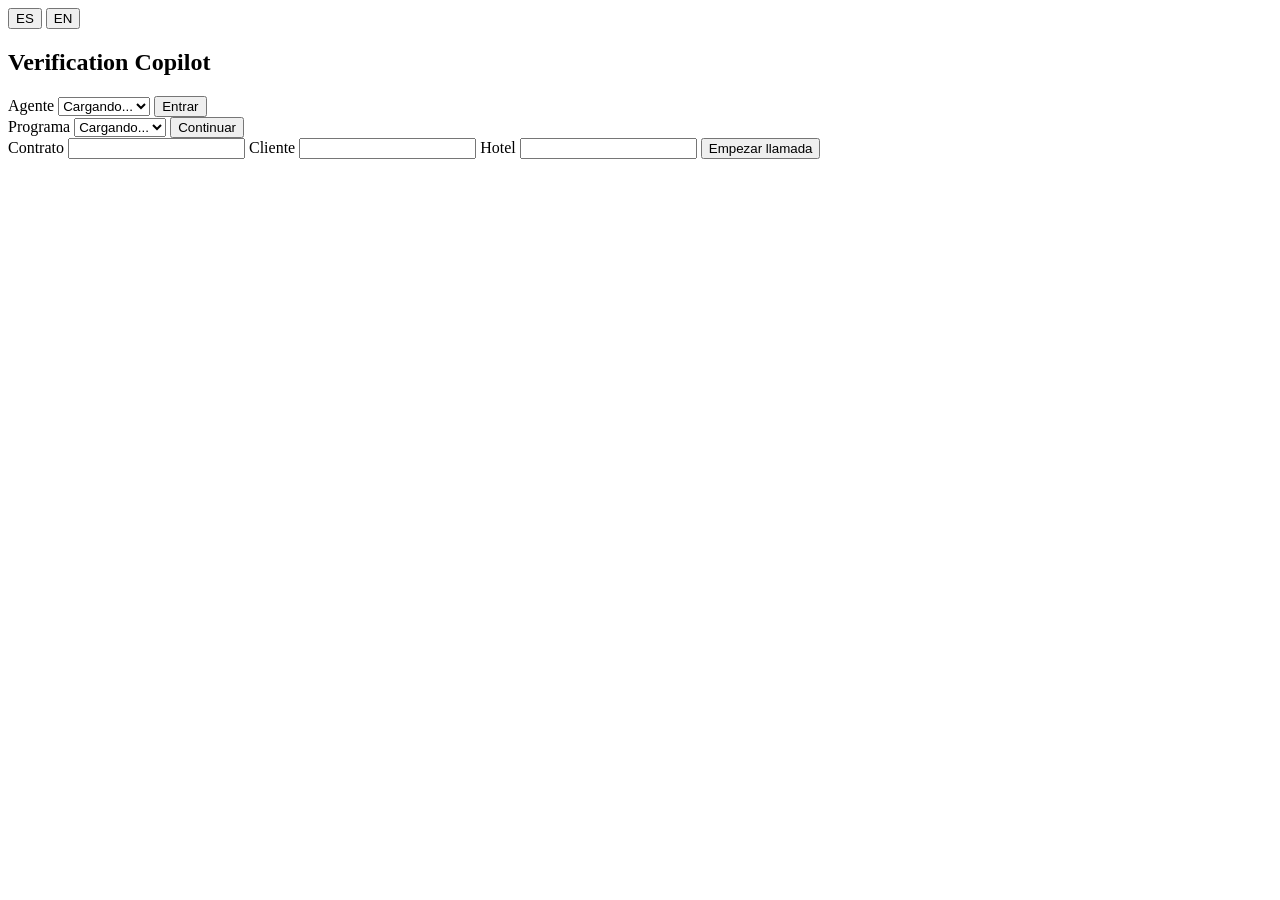
<file: Index.html>
<!DOCTYPE html>
<html>
<head>
  <base target="_top">
  <meta charset="utf-8">
  <?!= include('Stylesheet'); ?>
  <script>
    // URL real de este Web App (la misma que aparece en la barra de direcciones
    // del navegador: .../exec o .../dev segun como se este probando), resuelta
    // en el SERVIDOR con ScriptApp.getService().getUrl() -- ver reiniciar() en
    // JavaScript.html para el motivo (top.location.href no se puede LEER desde
    // este iframe porque es de otro origen, asi que no se puede reconstruir
    // esa URL desde el cliente).
    window.WEBAPP_URL = <?!= JSON.stringify(ScriptApp.getService().getUrl() || '') ?>;
  </script>
</head>
<body>

  <!-- Pantalla de inicio en 3 pasos: Agente -> Programa -> Datos del caso.
       Agente/Programa/Contrato/Cliente son obligatorios (cada uno bloquea
       el avance a su propio paso); Hotel es el unico campo opcional y solo
       alimenta el panel "Tips del hotel". -->
  <div id="lock-screen" class="lock-screen">
    <div class="lock-card">
      <div class="lock-idioma">
        <button class="btn-mini" id="btn-idioma-es-lock" onclick="cambiarIdioma('ES')">ES</button>
        <button class="btn-mini" id="btn-idioma-en-lock" onclick="cambiarIdioma('EN')">EN</button>
      </div>
      <h2>Verification Copilot</h2>

      <div class="lock-paso activo" id="lock-paso-1">
        <label data-i18n="labelAgente">Agente</label>
        <select id="sel-agente"><option value="">Cargando...</option></select>
        <button onclick="avanzarPaso1()" data-i18n="btnEntrar">Entrar</button>
      </div>

      <div class="lock-paso" id="lock-paso-2">
        <label data-i18n="labelPrograma">Programa</label>
        <select id="sel-programa"><option value="">Cargando...</option></select>
        <button onclick="avanzarPaso2()" data-i18n="btnContinuar">Continuar</button>
      </div>

      <div class="lock-paso" id="lock-paso-3">
        <label data-i18n="labelContrato">Contrato</label>
        <input id="lock-contrato" type="text" data-i18n-placeholder="placeholderContrato">
        <label data-i18n="labelCliente">Cliente</label>
        <input id="lock-cliente" type="text" data-i18n-placeholder="placeholderCliente">
        <label data-i18n="labelHotel">Hotel</label>
        <input id="lock-hotel" type="text" data-i18n-placeholder="placeholderHotel">
        <button id="btn-iniciar" onclick="iniciar()" data-i18n="btnEmpezarLlamada">Empezar llamada</button>
      </div>
    </div>
  </div>

  <!-- App principal -->
  <div id="app" class="app" style="display:none;">

    <header class="topbar">
      <div class="topbar-field"><span class="tb-label" data-i18n="labelAgente">Agente</span><span id="tb-agente">--</span></div>
      <div class="topbar-field"><span class="tb-label" data-i18n="labelPrograma">Programa</span><span id="tb-programa">--</span></div>
      <div class="topbar-field"><span class="tb-label" data-i18n="labelContrato">Contrato</span>
        <input id="tb-contrato" type="text" data-i18n-placeholder="placeholderContratoTopbar" oninput="onContratoChange(this.value)">
        <button class="btn-mini" onclick="buscarHistorico()" data-i18n="btnBuscar">Buscar</button>
      </div>
      <div class="topbar-field"><span class="tb-label" data-i18n="labelCliente">Cliente</span>
        <input id="tb-cliente" type="text" oninput="onVariableChange('CLIENT_NAME', this.value)">
      </div>
      <div class="topbar-field"><span title="Duración de la llamada">⏱</span><span id="tb-duracion" class="tb-duracion">00:00</span></div>
      <div class="topbar-field tb-progreso-mini" id="tb-progreso-mini">
        <div class="tb-progreso-barra-wrap"><div class="tb-progreso-barra" id="tb-progreso-barra" style="width:0%"></div></div>
        <span id="tb-progreso-texto">0%</span>
      </div>
      <div class="topbar-field">
        <button class="btn-mini" id="btn-idioma-es" onclick="cambiarIdioma('ES')">ES</button>
        <button class="btn-mini" id="btn-idioma-en" onclick="cambiarIdioma('EN')">EN</button>
      </div>
      <button class="btn-mini btn-danger" onclick="reiniciar()" data-i18n="btnReiniciar">Reiniciar</button>
    </header>

    <div class="body-grid">
      <aside class="sidebar" id="sidebar"></aside>
      <main class="content" id="content"></main>
      <aside class="right-panel" id="right-panel"></aside>
    </div>
  </div>

  <?!= include('JavaScript'); ?>
</body>
</html>
</file>
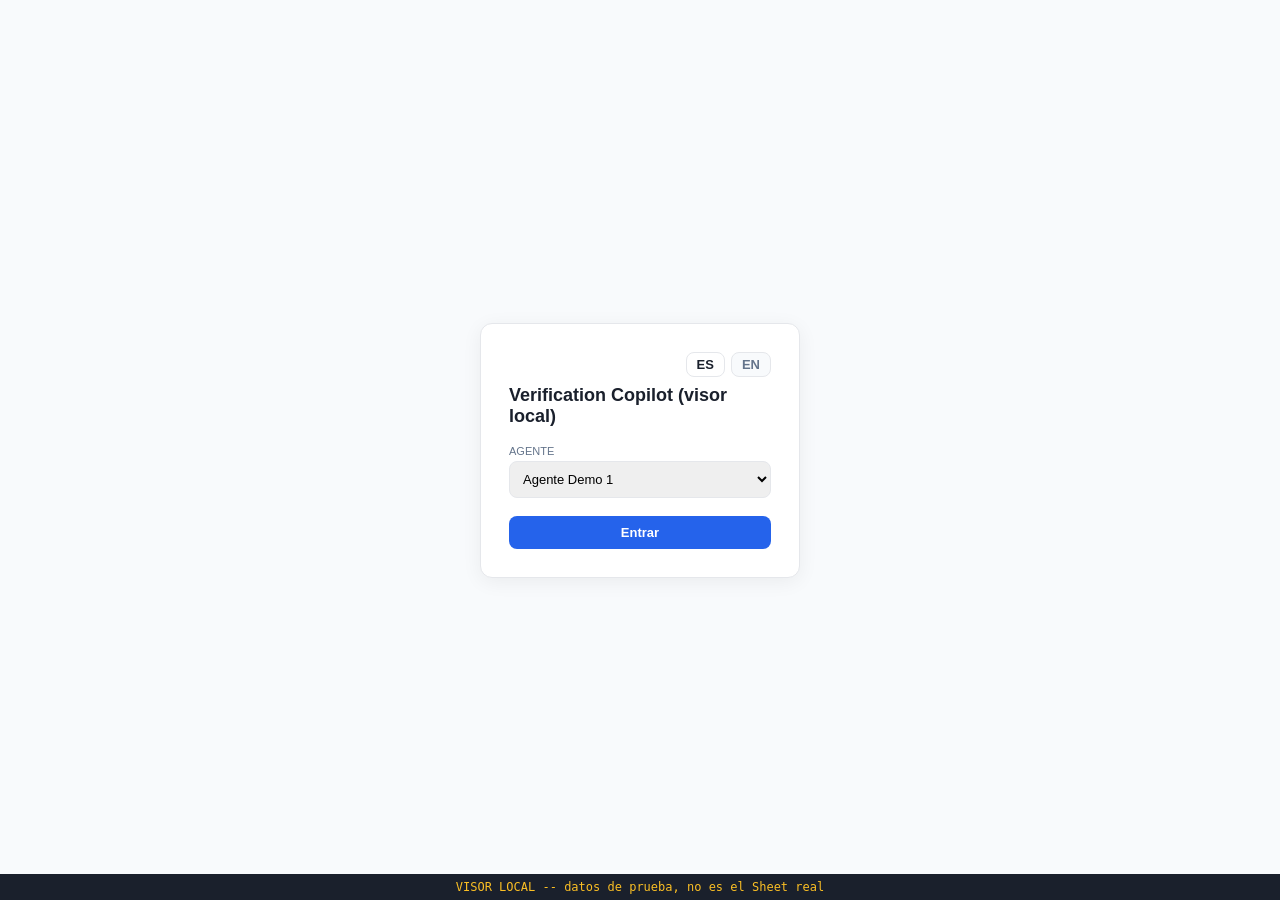
<file: preview/index.html>
<!DOCTYPE html>
<html>
<head>
  <meta charset="utf-8">
  <title>ESA-VLO -- Visor local (sin Apps Script)</title>
  <!--
    Visor de prueba local. NO forma parte del proyecto de Apps Script
    (Apps Script ignora cualquier carpeta llamada "preview"). Sirve para
    probar cambios de JavaScript.html/Stylesheet.html en un navegador
    normal, sin copiar nada al editor y sin tocar el Sheet real.

    Como usarlo:
      1. Desde la raiz del repo: python3 -m http.server 8000
         (tiene que ser server; abrir el archivo directo con file:// no
         funciona porque el navegador bloquea el fetch() de abajo)
      2. Abrir http://localhost:8000/preview/ en el navegador.
      3. Editar JavaScript.html o Stylesheet.html y recargar la pagina --
         este visor los lee en vivo, no hay build ni copia de por medio.

    Los datos que ves aqui (agentes, preguntas, reglas) son de PRUEBA,
    inventados en mock-data.js -- no es el guion real de ningun programa.
    Esto prueba la mecanica de la app (flujo, panel fijo, progreso,
    Checkpoint, Mostrar_Si); la validacion final siempre es contra el
    Sheet real desde Apps Script.
  -->
  <style id="estilos-reales"><!-- se llena en vivo desde Stylesheet.html --></style>
  <style>
    .aviso-preview { position:fixed; bottom:0; left:0; right:0; background:#1a202c; color:#fbbf24; font:12px monospace; padding:6px 14px; z-index:9999; text-align:center; }
  </style>
</head>
<body>

  <div id="lock-screen" class="lock-screen">
    <div class="lock-card">
      <div class="lock-idioma">
        <button class="btn-mini" id="btn-idioma-es-lock" onclick="cambiarIdioma('ES')">ES</button>
        <button class="btn-mini" id="btn-idioma-en-lock" onclick="cambiarIdioma('EN')">EN</button>
      </div>
      <h2>Verification Copilot (visor local)</h2>

      <div class="lock-paso activo" id="lock-paso-1">
        <label data-i18n="labelAgente">Agente</label>
        <select id="sel-agente"><option value="">Cargando...</option></select>
        <button onclick="avanzarPaso1()" data-i18n="btnEntrar">Entrar</button>
      </div>

      <div class="lock-paso" id="lock-paso-2">
        <label data-i18n="labelPrograma">Programa</label>
        <select id="sel-programa"><option value="">Cargando...</option></select>
        <button onclick="avanzarPaso2()" data-i18n="btnContinuar">Continuar</button>
      </div>

      <div class="lock-paso" id="lock-paso-3">
        <label data-i18n="labelContrato">Contrato</label>
        <input id="lock-contrato" type="text" data-i18n-placeholder="placeholderContrato" value="DEMO-0001">
        <label data-i18n="labelCliente">Cliente</label>
        <input id="lock-cliente" type="text" data-i18n-placeholder="placeholderCliente" value="Cliente de Prueba">
        <label data-i18n="labelHotel">Hotel</label>
        <input id="lock-hotel" type="text" data-i18n-placeholder="placeholderHotel">
        <button id="btn-iniciar" onclick="iniciar()" data-i18n="btnEmpezarLlamada">Empezar llamada</button>
      </div>
    </div>
  </div>

  <div id="app" class="app" style="display:none;">
    <header class="topbar">
      <div class="topbar-field"><span class="tb-label" data-i18n="labelAgente">Agente</span><span id="tb-agente">--</span></div>
      <div class="topbar-field"><span class="tb-label" data-i18n="labelPrograma">Programa</span><span id="tb-programa">--</span></div>
      <div class="topbar-field"><span class="tb-label" data-i18n="labelContrato">Contrato</span>
        <input id="tb-contrato" type="text" data-i18n-placeholder="placeholderContratoTopbar" oninput="onContratoChange(this.value)">
        <button class="btn-mini" onclick="buscarHistorico()" data-i18n="btnBuscar">Buscar</button>
      </div>
      <div class="topbar-field"><span class="tb-label" data-i18n="labelCliente">Cliente</span>
        <input id="tb-cliente" type="text" oninput="onVariableChange('CLIENT_NAME', this.value)">
      </div>
      <div class="topbar-field"><span title="Duración de la llamada">⏱</span><span id="tb-duracion" class="tb-duracion">00:00</span></div>
      <div class="topbar-field tb-progreso-mini" id="tb-progreso-mini">
        <div class="tb-progreso-barra-wrap"><div class="tb-progreso-barra" id="tb-progreso-barra" style="width:0%"></div></div>
        <span id="tb-progreso-texto">0%</span>
      </div>
      <div class="topbar-field">
        <button class="btn-mini" id="btn-idioma-es" onclick="cambiarIdioma('ES')">ES</button>
        <button class="btn-mini" id="btn-idioma-en" onclick="cambiarIdioma('EN')">EN</button>
      </div>
      <button class="btn-mini btn-danger" onclick="reiniciar()" data-i18n="btnReiniciar">Reiniciar</button>
    </header>

    <div class="body-grid">
      <aside class="sidebar" id="sidebar"></aside>
      <main class="content" id="content"></main>
      <aside class="right-panel" id="right-panel"></aside>
    </div>
  </div>

  <div class="aviso-preview">VISOR LOCAL -- datos de prueba, no es el Sheet real</div>

  <script>
    // Todo se lee con cache:'no-store' -- sin esto, el navegador puede seguir
    // sirviendo una version vieja de mock-data.js/Stylesheet.html/JavaScript.html
    // aunque el archivo en disco ya cambio, y el visor parece "no reflejar" un
    // cambio que en realidad si esta en el repo (recargar la pestaña no basta
    // si el navegador cree que el recurso todavia es valido).
    async function leerSinCache(url) {
      const resp = await fetch(url, { cache: 'no-store' });
      if (!resp.ok) throw new Error('No se pudo leer ' + url + ' (¿estas sirviendo por http:// y no abriendo el archivo directo?)');
      return resp.text();
    }

    async function extraerContenido(url, etiqueta) {
      const texto = await leerSinCache(url);
      const regex = new RegExp('<' + etiqueta + '[^>]*>([\\s\\S]*)</' + etiqueta + '>');
      const m = texto.match(regex);
      if (!m) throw new Error(etiqueta + ' no encontrado en ' + url);
      return m[1];
    }

    (async () => {
      try {
        const mock = await leerSinCache('mock-data.js');
        const scriptMock = document.createElement('script');
        scriptMock.textContent = mock;
        document.body.appendChild(scriptMock);

        const css = await extraerContenido('../Stylesheet.html', 'style');
        document.getElementById('estilos-reales').textContent = css;

        const js = await extraerContenido('../JavaScript.html', 'script');
        const scriptReal = document.createElement('script');
        scriptReal.textContent = js;
        document.body.appendChild(scriptReal); // se ejecuta al insertarse, dispara DOMContentLoaded ya paso -> lo disparamos manual abajo
        document.dispatchEvent(new Event('DOMContentLoaded'));
      } catch (e) {
        document.body.innerHTML = '<pre style="padding:24px;color:#dc2626;">' + e.message + '</pre>';
      }
    })();
  </script>
</body>
</html>
</file>
